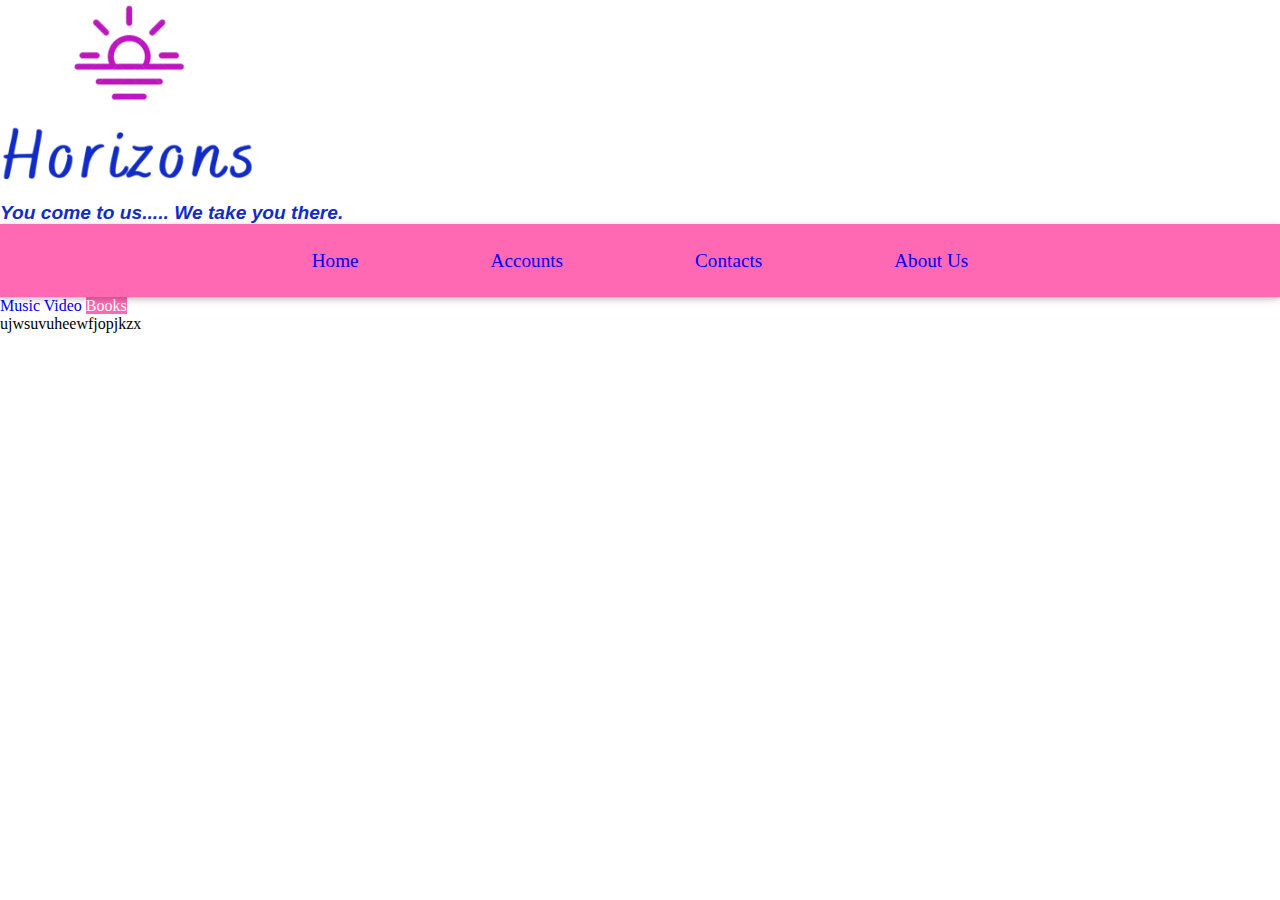
<file: Horizons/books.html>
<!DOCTYPE html>
<!DOCTYPE html>
<html lang="en">
<head>
    <meta charset="UTF-8">
    <meta name="viewport" content="width=device-width, initial-scale=1.0">
    <title>Books</title>
    <link rel="stylesheet" href="css/style2.css">
</head>
<body>
    <header>
        <div class="logodiv">
            <img src="image/logo2.png" alt="" class="logo">
        </div>
        <div class="headertxt">
            <p><em>You come to us..... We take you there.</em></p>
        </div>
    </header>
    
    <nav class="firstnav">
        <div>
            <p><a href="index.html">Home</a></p>
            <p class="list"><a href="account.html">Accounts</a></p>
            <p class="list"><a href="contactsandaboutus.html">Contacts</a></p>
            <p class="list"><a href="contactsandaboutus.html">About Us</a></p>
        </div>
    </nav>
    <nav class="secondnav">
        <div class="sidebar">
            <a href="music.html" class="music">Music</a>
            <a href="videos.html" class="music">Video</a>
            <a href="books.html" class="music" style="background-color: #ff69b4; color: white;">Books</a>
        </div>
    </nav>
    <section id="sect">
        <p>ujwsuvuheewfjopjkzx</p>
    </section>
</body>
</html>
</file>
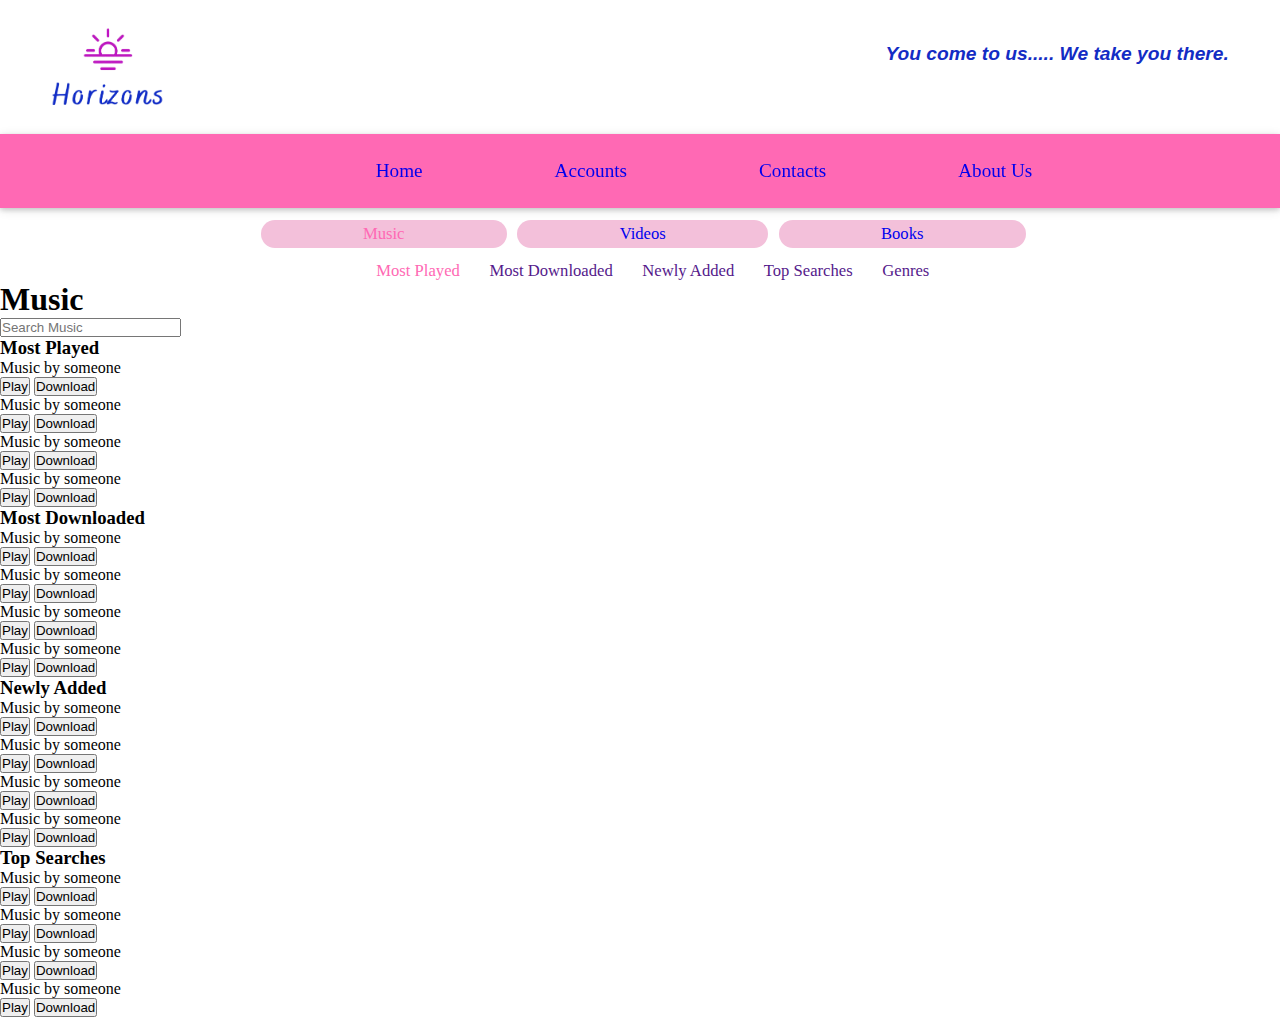
<file: Horizons/mstplyd.html>
<!DOCTYPE html>
<html lang="en">
<head>
    <meta charset="UTF-8">
    <meta name="viewport" content="width=device-width, initial-scale=1.0">
    <title>Music</title>
    <link rel="stylesheet" href="css/style2.css">
</head>
<body>
    <div class="header">
        <div class="logodiv">
            <img src="image/logo2.png" alt="" class="logo">
        </div>
        <div class="headertxt">
            <p><em>You come to us..... We take you there.</em></p>
        </div>
    </div>
    
    <nav class="firstnav">
        <div class="bigd">
            <p class="list"><a href="index.html">Home</a></p>
            <p class="list"><a href="account.html">Accounts</a></p>
            <p class="list"><a href="contactsandaboutus.html">Contacts</a></p>
            <p class="list"><a href="contactsandaboutus.html">About Us</a></p>
        </div>
    </nav>
    <section>
        <div class="dmuss">
            <button class="muss" ><a href="music.html" style="color: #ff69b4;"> Music</a></button>
            <button class="muss"><a href="videos.html"> Videos</a></button>
            <button class="muss"><a href="books.html"> Books</a></button>
        </div>
    </section>
    <section>
        <div class="submusic">
            <a href="" style="color: #ff69b4;">Most Played</a>
            <a href="">Most Downloaded</a>
            <a href="">Newly Added</a>
            <a href="">Top Searches</a>
            <a href="">Genres</a> 
        </div>
    </section>
    <section id="sect">
        <h1>Music</h1>
        <input type="search" name="search" id="searchbar" placeholder="Search Music">
        <h3>Most Played</h3>
            <div>
                <p>Music by someone</p>
                <button>Play</button>
                <button>Download</button>
            </div>
            <div>
                <p>Music by someone</p>
                <button>Play</button>
                <button>Download</button>
            </div>
            <div>
                <p>Music by someone</p>
                <button>Play</button>
                <button>Download</button>
            </div>
            <div>
                <p>Music by someone</p>
                <button>Play</button>
                <button>Download</button>
            </div>
        <h3>Most Downloaded</h3>
            <div>
                <p>Music by someone</p>
                <button>Play</button>
                <button>Download</button>
            </div>
            <div>
                <p>Music by someone</p>
                <button>Play</button>
                <button>Download</button>
            </div>
            <div>
                <p>Music by someone</p>
                <button>Play</button>
                <button>Download</button>
            </div>
            <div>
                <p>Music by someone</p>
                <button>Play</button>
                <button>Download</button>
            </div>
        <h3>Newly Added</h3>
            <div>
                <p>Music by someone</p>
                <button>Play</button>
                <button>Download</button>
            </div>
            <div>
                <p>Music by someone</p>
                <button>Play</button>
                <button>Download</button>
            </div>
            <div>
                <p>Music by someone</p>
                <button>Play</button>
                <button>Download</button>
            </div>
            <div>
                <p>Music by someone</p>
                <button>Play</button>
                <button>Download</button>
            </div>
        <h3>Top Searches</h3>
            <div>
                <p>Music by someone</p>
                <button>Play</button>
                <button>Download</button>
            </div>
            <div>
                <p>Music by someone</p>
                <button>Play</button>
                <button>Download</button>
            </div>
            <div>
                <p>Music by someone</p>
                <button>Play</button>
                <button>Download</button>
            </div>
            <div>
                <p>Music by someone</p>
                <button>Play</button>
                <button>Download</button>
            </div>
    </section>
</body>
</html>
</file>
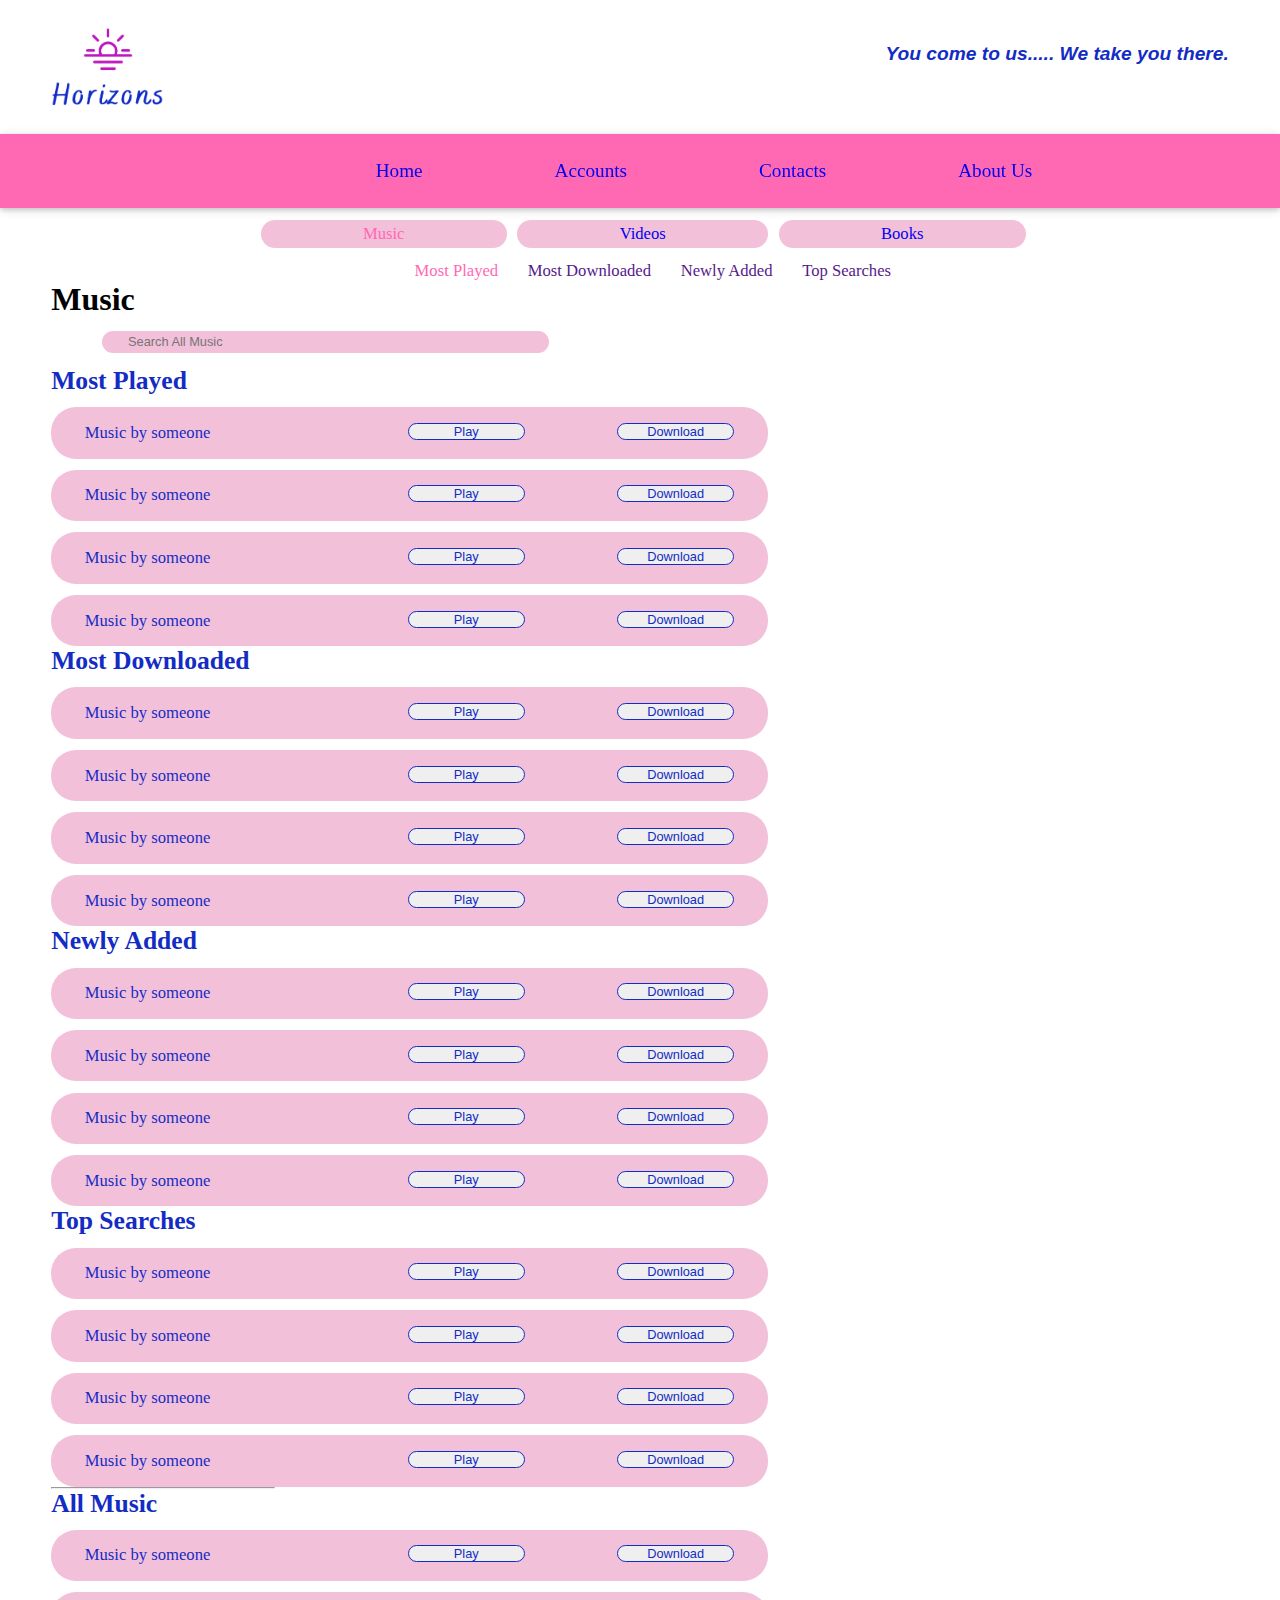
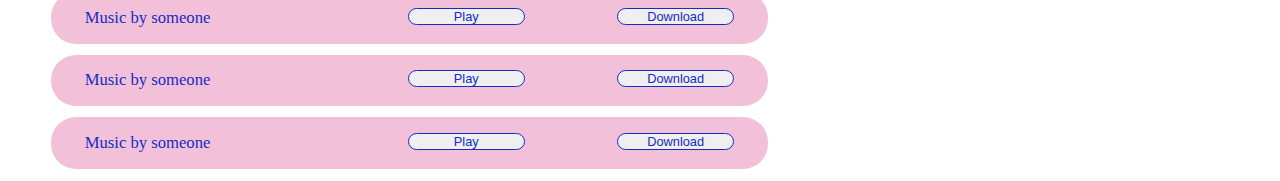
<file: Horizons/music.html>
<!DOCTYPE html>
<html lang="en">
<head>
    <meta charset="UTF-8">
    <meta name="viewport" content="width=device-width, initial-scale=1.0">
    <title>Music</title>
    <link rel="stylesheet" href="css/style2.css">
</head>
<body>
    <div class="header">
        <div class="logodiv">
            <img src="image/logo2.png" alt="" class="logo">
        </div>
        <div class="headertxt">
            <p><em>You come to us..... We take you there.</em></p>
        </div>
    </div>
    
    <nav class="firstnav">
        <div class="bigd">
            <p class="list"><a href="index.html">Home</a></p>
            <p class="list"><a href="account.html">Accounts</a></p>
            <p class="list"><a href="contactsandaboutus.html">Contacts</a></p>
            <p class="list"><a href="contactsandaboutus.html">About Us</a></p>
        </div>
    </nav>
    <section>
        <div class="dmuss">
            <button class="muss" ><a href="music.html" style="color: #ff69b4;"> Music</a></button>
            <button class="muss"><a href="videos.html"> Videos</a></button>
            <button class="muss"><a href="books.html"> Books</a></button>
        </div>
    </section>
    <section>
        <div class="submusic">
            <a href="" style="color: #ff69b4;">Most Played</a>
            <a href="">Most Downloaded</a>
            <a href="">Newly Added</a>
            <a href="">Top Searches</a> 
        </div>
    </section>
    <section class="sect">
        <h1>Music</h1>
        <input type="search" name="search" id="searchbar" placeholder="Search All Music" style="font-size: 1vw;">
    </section>
    <section class="pda">
        <div>
            <h3>Most Played</h3>
            <div class="gen">
                <p>Music by someone</p>&nbsp;&nbsp;&nbsp;
                <button>Play</button>
                <button>Download</button>
            </div>
            <div class="gen">
                <p>Music by someone</p>&nbsp;&nbsp;&nbsp;
                <button>Play</button>
                <button>Download</button>
            </div>
            <div class="gen">
                <p>Music by someone</p>&nbsp;&nbsp;&nbsp;
                <button>Play</button>
                <button>Download</button>
            </div>
            <div class="gen">
                <p>Music by someone</p>&nbsp;&nbsp;&nbsp;
                <button>Play</button>
                <button>Download</button>
            </div>
        </div>
        <div>
            <h3>Most Downloaded</h3>
            <div class="gen">
                <p>Music by someone</p>&nbsp;&nbsp;&nbsp;
                <button>Play</button>
                <button>Download</button>
            </div>
            <div class="gen">
                <p>Music by someone</p>&nbsp;&nbsp;&nbsp;
                <button>Play</button>
                <button>Download</button>
            </div>
            <div class="gen">
                <p>Music by someone</p>&nbsp;&nbsp;&nbsp;
                <button>Play</button>
                <button>Download</button>
            </div>
            <div class="gen">
                <p>Music by someone</p>&nbsp;&nbsp;&nbsp;
                <button>Play</button>
                <button>Download</button>
            </div>
        </div>
        <div>
            <h3>Newly Added</h3>
            <div class="gen">
                <p>Music by someone</p>&nbsp;&nbsp;&nbsp;
                <button>Play</button>
                <button>Download</button>
            </div>
            <div class="gen">
                <p>Music by someone</p>&nbsp;&nbsp;&nbsp;
                <button>Play</button>
                <button>Download</button>
            </div>
            <div class="gen">
                <p>Music by someone</p>&nbsp;&nbsp;&nbsp;
                <button>Play</button>
                <button>Download</button>
            </div>
            <div class="gen">
                <p>Music by someone</p>&nbsp;&nbsp;&nbsp;
                <button>Play</button>
                <button>Download</button>
            </div>
        </div>
        <div class="top">
            <h3>Top Searches</h3>
            <div class="gen">
                <p>Music by someone</p>&nbsp;&nbsp;&nbsp;
                <button>Play</button>
                <button>Download</button>
            </div>
            <div class="gen">
                <p>Music by someone</p>&nbsp;&nbsp;&nbsp;
                <button>Play</button>
                <button>Download</button>
            </div>
            <div class="gen">
                <p>Music by someone</p>&nbsp;&nbsp;&nbsp;
                <button>Play</button>
                <button>Download</button>
            </div>
            <div class="gen">
                <p>Music by someone</p>&nbsp;&nbsp;&nbsp;
                <button>Play</button>
                <button>Download</button>
            </div>
        </div>
        <hr>
        <div>
            <h3>All Music</h3>
            <div class="gen">
                <p>Music by someone</p>&nbsp;&nbsp;&nbsp;
                <button>Play</button>
                <button>Download</button>
            </div>
            <div class="gen">
                <p>Music by someone</p>&nbsp;&nbsp;&nbsp;
                <button>Play</button>
                <button>Download</button>
            </div>
            <div class="gen">
                <p>Music by someone</p>&nbsp;&nbsp;&nbsp;
                <button>Play</button>
                <button>Download</button>
            </div>
            <div class="gen">
                <p>Music by someone</p>&nbsp;&nbsp;&nbsp;
                <button>Play</button>
                <button>Download</button>
            </div>
        </div>
    </section>
</body>
</html>
</file>
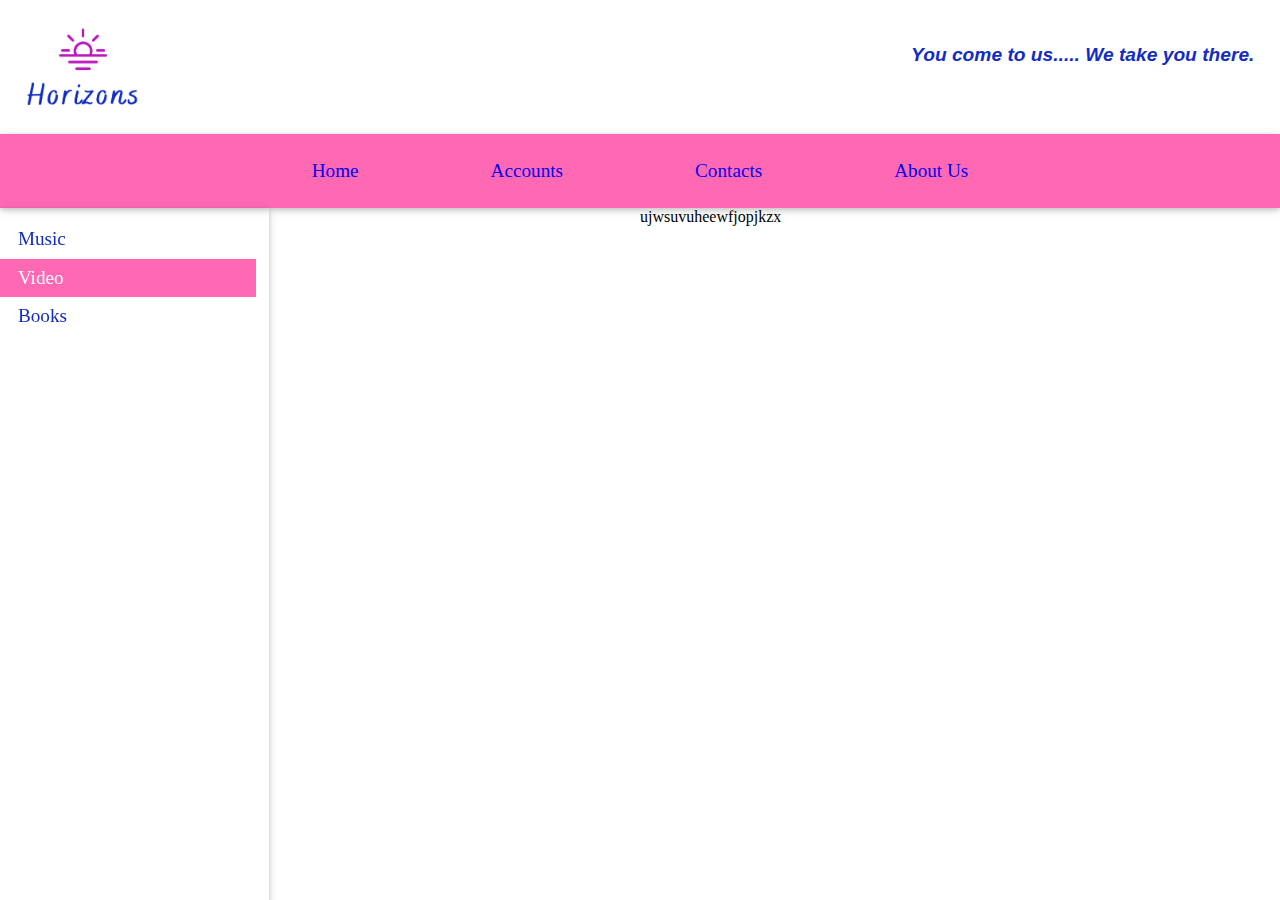
<file: Horizons/videos.html>
<!DOCTYPE html>
<!DOCTYPE html>
<html lang="en">
<head>
    <meta charset="UTF-8">
    <meta name="viewport" content="width=device-width, initial-scale=1.0">
    <title>Videos</title>
    <link rel="stylesheet" href="css/style3.css">
</head>
<body>
    <header>
        <div class="logodiv">
            <img src="image/logo2.png" alt="" class="logo">
        </div>
        <div class="headertxt">
            <p><em>You come to us..... We take you there.</em></p>
        </div>
    </header>
    
    <nav class="firstnav">
        <div>
            <p><a href="index.html">Home</a></p>
            <p class="list"><a href="account.html">Accounts</a></p>
            <p class="list"><a href="contactsandaboutus.html">Contacts</a></p>
            <p class="list"><a href="contactsandaboutus.html">About Us</a></p>
        </div>
    </nav>
    <nav class="secondnav">
        <div class="sidebar">
            <a href="music.html" class="music">Music</a>
            <a href="videos.html" class="music" style="background-color: #ff69b4; color: white;">Video</a>
            <a href="books.html" class="music">Books</a>
        </div>
    </nav>
    <section id="sect">
        <p>ujwsuvuheewfjopjkzx</p>
    </section>
</body>
</html>
</file>
<file: Horizons/css/style2.css>
*{
    margin: 0;
    padding: 0;
}
.header{
    display: flex;
    justify-content: space-between;
    padding: 2% 4%;
    position: relative;
    top: 10%;
    overflow: hidden;
    z-index: 2;
}
.logo{
    width: 20%;
}
.headertxt{
    padding-top: 1.5%;
    font-family: Arial, Helvetica, sans-serif;
    font-weight: bold;
    color: #132cc4;
    font-size: 1.5vw;
}
.firstnav{
    background-color: #ff69b4;
    padding: 2% 0% 2% 0%;
    box-shadow: 0 2px 5px 0 rgba(0,0,0,0.16), 0 2px 10px 0 rgba(0,0,0,0.12);
    width: 100%;
    position: sticky;
    top: 0;
    z-index: 10;
}
.firstnav div{
    text-align: center;
}
.firstnav p{
    display: inline-block;
    justify-content: space-between;
    list-style-type: none;
    text-decoration: none;
    font-size: 1.5vw;
    font-family: cursive;
}
/* .menu{
    width: 35px;
    height: 5px;
    background-color: black;
    margin: 6px 0;
    margin-right: 10px;
} */
a{
    text-decoration: none;
}
.firstnav a:hover{
    color: white;
}
.list{
    padding-left: 10%;
}
.dmuss{ 
    text-align: center;
}
.dmuss button{
    background-color: #f3c0da;
    padding: 0.3% 8% 0.3% 8%;
    color: #132cc4;
    text-decoration: none;
    font-size: 1.3vw;
    font-family: cursive;
    border-radius: 16px;
    margin-top: 1%;
    margin-left: 0.5%;
    border: none;
}
.submusic{
    text-align: center;
    margin-top: 1%;
}
.submusic a{
    padding-left: 2%;
    font-size: 1.3vw;
}
.dmuss button a:hover{
    color: #ff69b4;
}
.submusic a:hover{
    color: #ff69b4;
}
.sect h1{
    padding-left: 4%;
    font-size: 2.5vw;
}
.sect input{
    margin-top: 1%;
    margin-left: 8%;
    padding: 0.3% 20% 0.3% 2%;
    border-radius: 12px;
    border: none;
    background-color: #f3c0da;
}
.pda{
    display: inline-block;
    justify-content: space-between;
    padding: 1% 4%;
}
.gen{
    display: flex;
    justify-content: space-between;
    padding: 7% 15%;
    width: 290%;
    background-color: #f3c0da;
    margin-top: 5%;
    border-radius: 25px;    
    font-size: 1.3vw;
    color: #132cc4;
}
.gen button{
    width: 18%;
    height: 3%;
    border: solid #132cc4 1.5px;
    border-radius: 50px;
    font-size: 1vw;
    color: #132cc4;
}
.pda div h3{
    font-size: 2vw; 
    color: #132cc4;  
    font-family: sacr; 
}
.btn{
    margin-left: 20%;
    width: 20%;

}
</file>
<file: Horizons/css/style3.css>
*{
    margin: 0;
    padding: 0;
}
header{
    display: flex;
    justify-content: space-between;
    padding: 2%;
}
.logo{
    width: 20%;
}
.headertxt{
    padding-top: 1.5%;
    font-family: Arial, Helvetica, sans-serif;
    font-weight: bold;
    color: #132cc4;
    font-size: 1.5vw;
}
.firstnav{
    background-color: #ff69b4;
    padding: 2% 0% 2% 0%;
    box-shadow: 0 2px 5px 0 rgba(0,0,0,0.16), 0 2px 10px 0 rgba(0,0,0,0.12);
}
.firstnav div{
    text-align: center;
}
.firstnav p{
    display: inline-block;
    justify-content: space-between;
    list-style-type: none;
    text-decoration: none;
    font-size: 1.5vw;
}
a{
    text-decoration: none;
}
.firstnav a:hover{
    color: white;
}
.list{
    padding-left: 10%;
}
.secondnav{
    width: 20%;
    height: 100%;
    position: fixed;
    overflow: auto;
    font-size: 1.5vw;
    padding: 1% 1% 1% 0%;
    box-shadow: 0 2px 5px 0 rgba(0,0,0,0.16), 0 2px 10px 0 rgba(0,0,0,0.12);
}
.sidebar a{
    display: block;
    line-height: 200%;
}
.music{
    padding-left: 7%;
    color: #132cc4;
}
.sidebar a:hover{
    background-color: #ddd;
    color: #132cc4;
}
.sidebar a:active{
    background-color: #ff69b4;
    color: white;
}
section{
    padding-left: 50%;
}
</file>
